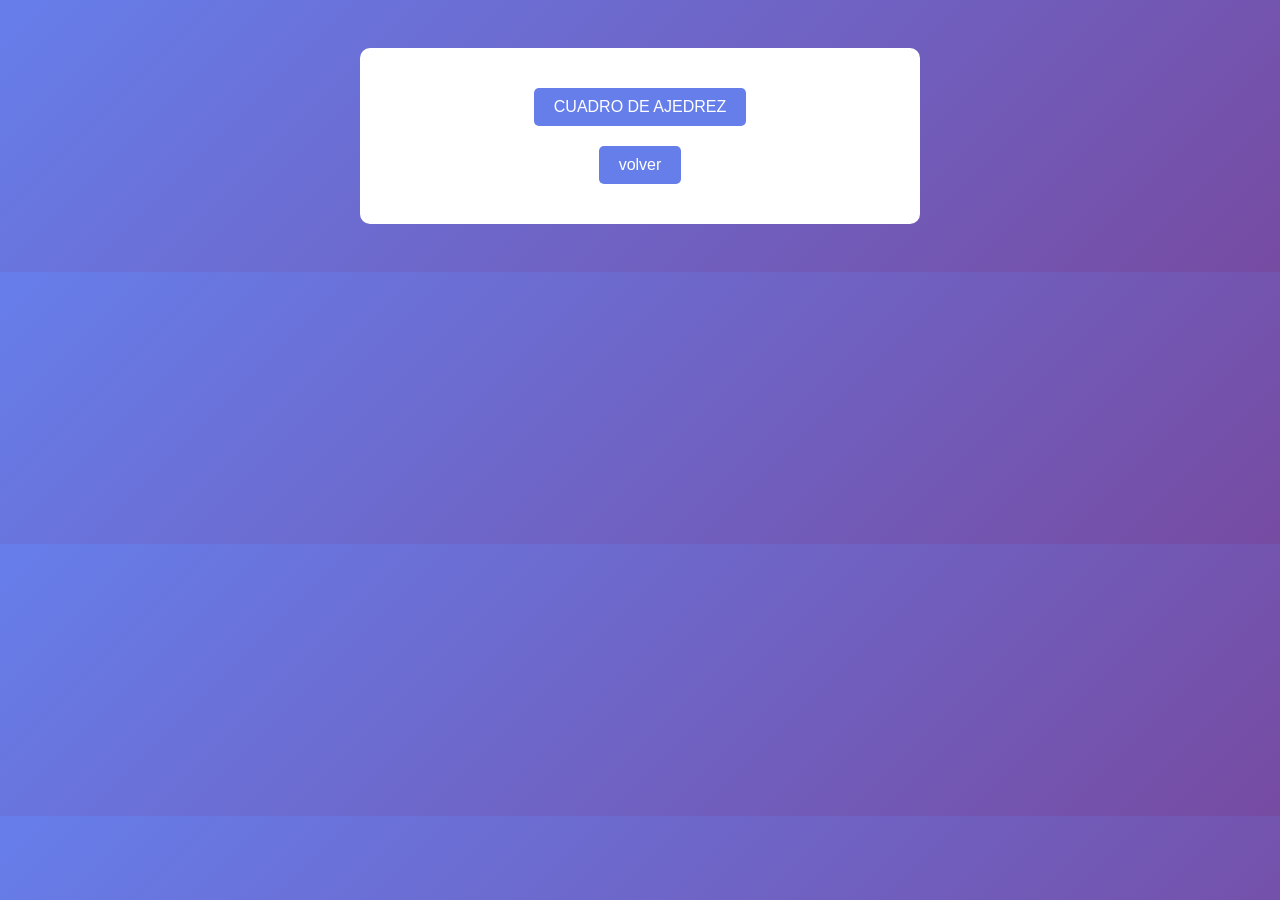
<file: ajedrez/index.html>
<!DOCTYPE html>
<html lang="en">
<head>
    <meta charset="UTF-8">
    <meta name="viewport" content="width-device-width, inicial-scale=1.0">
    <title>Semana 4</title>
    <style>
        body {
            background: linear-gradient(135deg, #667eea 0%, #764ba2 100%);
            font-family: Arial, sans-serif;
            padding: 40px;
        }

        .header {
            background: rgba(0,0,0,0.7);
            padding: 15px;
            border-radius: 10px;
            margin-bottom: 30px;
            text-align: center;
        }

        .header a {
            color: white;
            text-decoration: none;
            margin: 0 10px;
            padding: 8px 15px;
            background: rgba(255,255,255,0.2);
            border-radius: 5px;
            transition: all 0.3s;
        }

        .header a:hover {
            background: rgba(255,255,255,0.4);
        }

        .contenido {
            background: white;
            padding: 30px;
            border-radius: 10px;
            max-width: 500px;
            margin: 0 auto;
            text-align: center;
        }

        .contenido a {
            display: inline-block;
            margin: 10px;
            padding: 10px 20px;
            background: #667eea;
            color: white;
            text-decoration: none;
            border-radius: 5px;
        }

        .contenido a:hover {
            background: #764ba2;
        }
    </style>
</head>
<body>
    <div class="contenido">
        <a href="ajedrez.html">CUADRO DE AJEDREZ</a><br>
        <a href="../index.html">volver</a><br>
    </div>
</body>
</html>
</file>
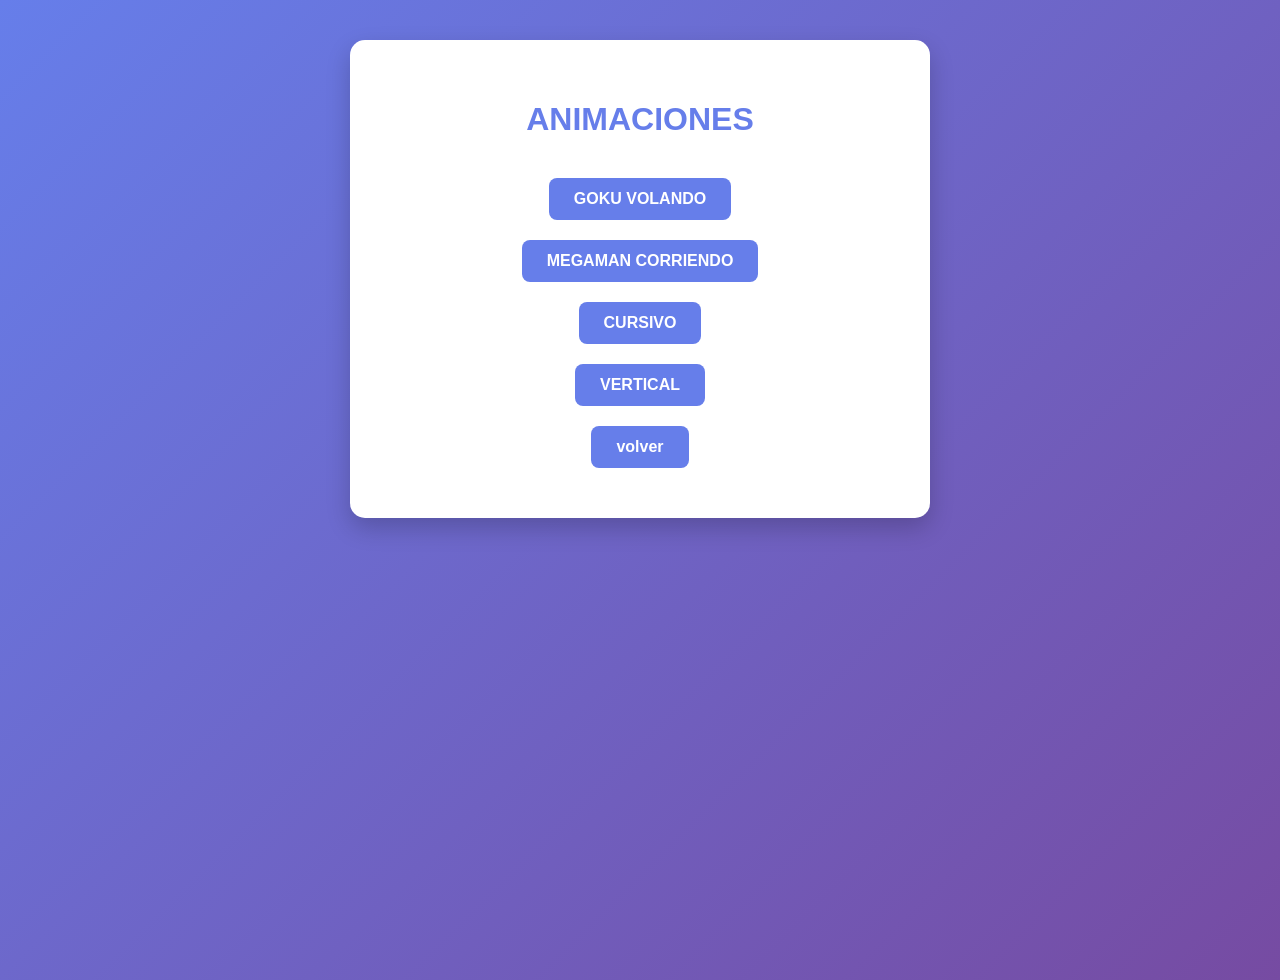
<file: animacion en movimiento/index.html>
<!DOCTYPE html>
<html lang="en">
<head>
    <meta charset="UTF-8">
    <meta name="viewport" content="width=device-width, initial-scale=1.0">
    <title>Semana 4</title>
    <style>
        body {
            background: linear-gradient(135deg, #667eea 0%, #764ba2 100%);
            font-family: Arial, sans-serif;
            padding: 40px;
            margin: 0;
            min-height: 100vh;
        }

        .contenido {
            background: white;
            padding: 40px;
            border-radius: 15px;
            max-width: 500px;
            margin: 0 auto;
            text-align: center;
            box-shadow: 0 10px 25px rgba(0,0,0,0.2);
        }

        h1 {
            color: #667eea;
            margin-bottom: 30px;
        }

        a {
            display: inline-block;
            margin: 10px;
            padding: 12px 25px;
            background: #667eea;
            color: white;
            text-decoration: none;
            border-radius: 8px;
            font-weight: bold;
            transition: all 0.3s;
        }

        a:hover {
            background: #764ba2;
            transform: translateY(-3px);
            box-shadow: 0 5px 15px rgba(0,0,0,0.2);
        }
    </style>
</head>
<body>
    <div class="contenido">
        <h1>ANIMACIONES</h1>
        <a href="goku.html">GOKU VOLANDO</a><br>
        <a href="megaman.html">MEGAMAN CORRIENDO</a><br>
        <a href="cursivo.html">CURSIVO</a><br>
        <a href="vertical.html">VERTICAL</a><br>
        <a href="../index.html">volver</a><br>
    </div>
</body>
</html>
</file>
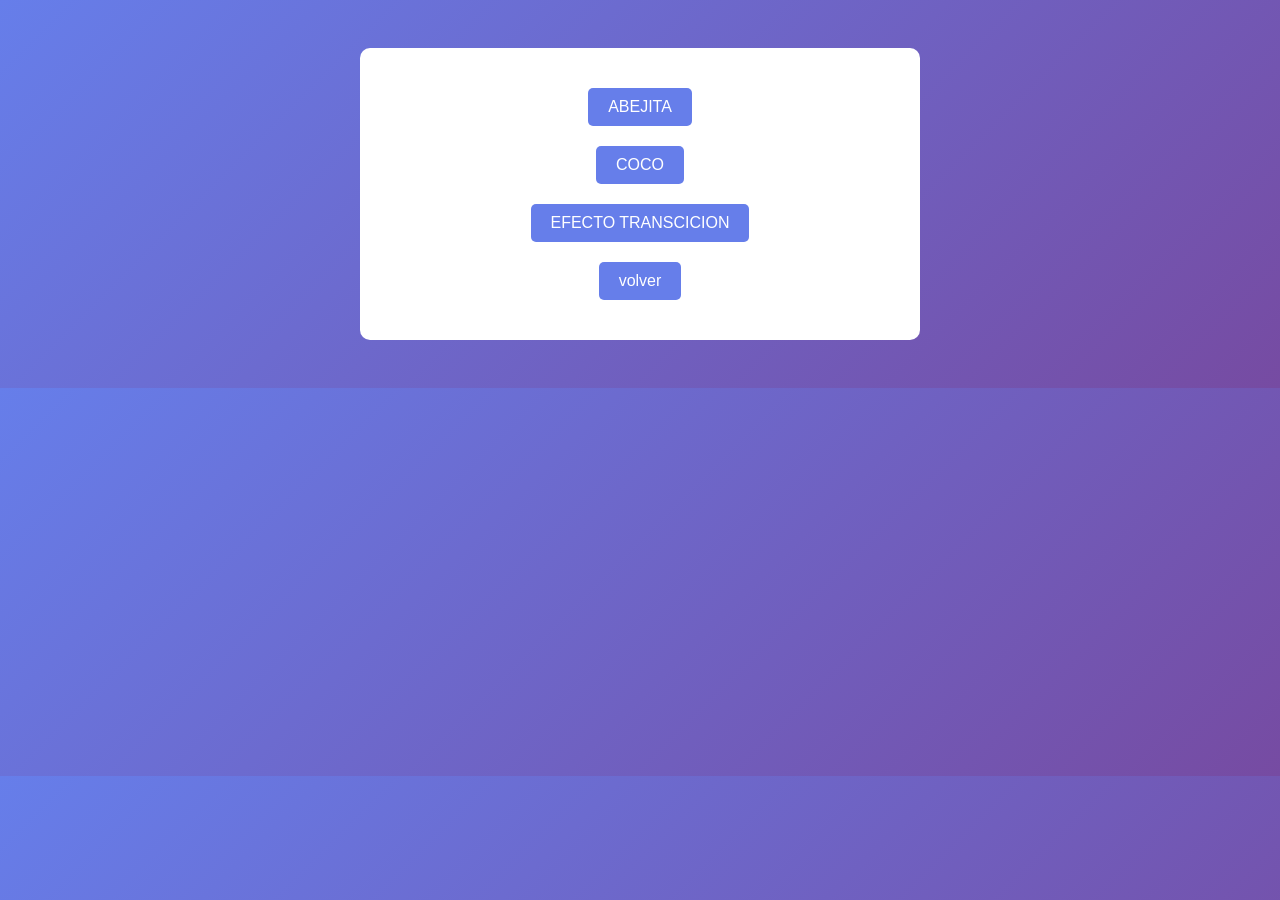
<file: animacion por pasos/index.html>
<!DOCTYPE html>
<html lang="en">
<head>
    <meta charset="UTF-8">
    <meta name="viewport" content="width-device-width, inicial-scale=1.0">
    <title>Semana 4</title>
    <style>
        body {
            background: linear-gradient(135deg, #667eea 0%, #764ba2 100%);
            font-family: Arial, sans-serif;
            padding: 40px;
        }

        .contenido {
            background: white;
            padding: 30px;
            border-radius: 10px;
            max-width: 500px;
            margin: 0 auto;
            text-align: center;
        }

        .contenido a {
            display: inline-block;
            margin: 10px;
            padding: 10px 20px;
            background: #667eea;
            color: white;
            text-decoration: none;
            border-radius: 5px;
        }

        .contenido a:hover {
            background: #764ba2;
        }
    </style>
</head>
<body>
    <div class="contenido">
        <a href="abejita.html">ABEJITA</a><br>
        <a href="coco.html">COCO</a><br>
        <a href="transciciones.html">EFECTO TRANSCICION</a> <br>
        <a href="../index.html">volver</a>
    </div>
</body>
</html>
</file>
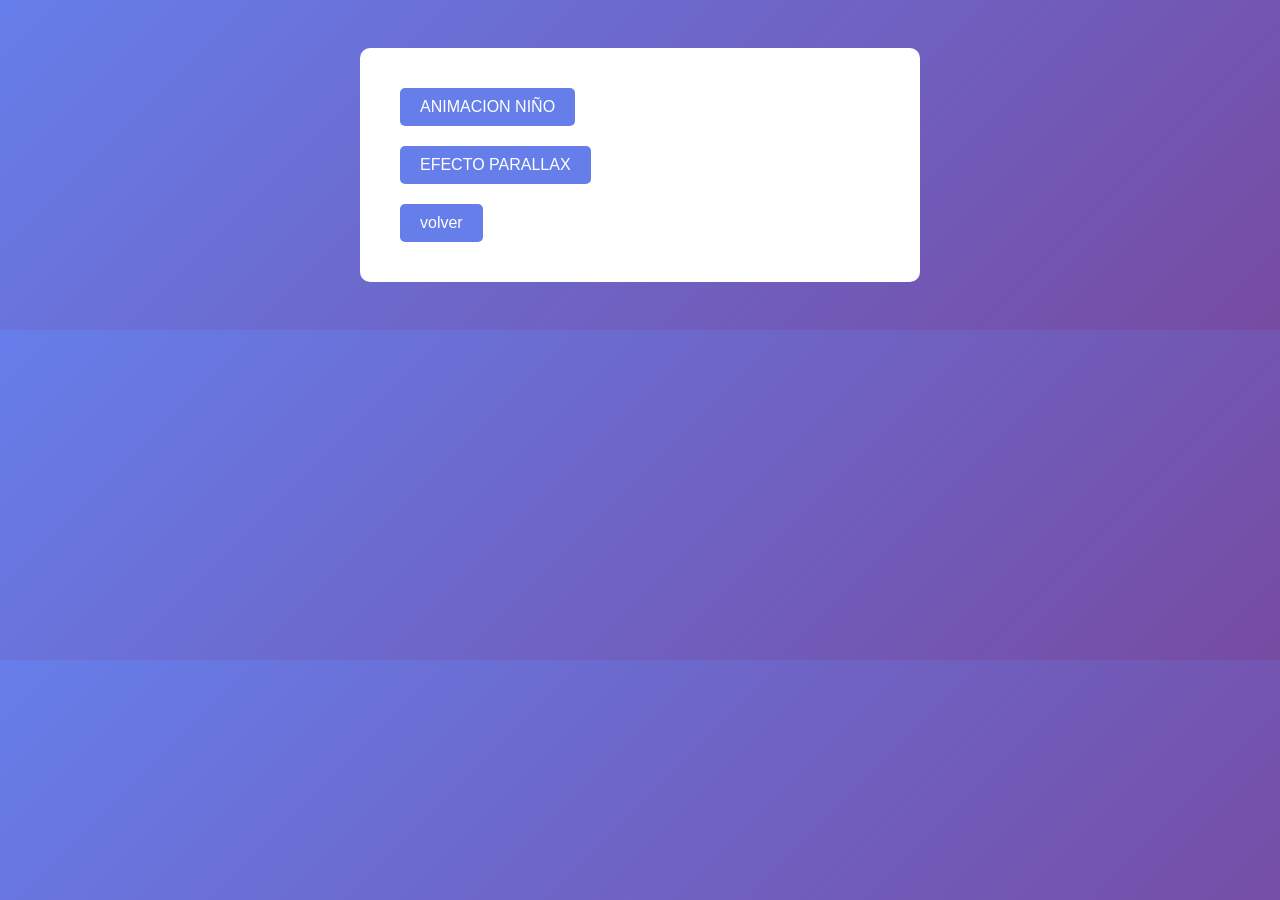
<file: clippath/index.html>
<!DOCTYPE html>
<html lang="en">
<head>
    <meta charset="UTF-8">
    <meta name="viewport" content="width-device-width, inicial-scale=1.0">
    <title>Semana 4</title>
    <style>
        body {
            background: linear-gradient(135deg, #667eea 0%, #764ba2 100%);
            font-family: Arial, sans-serif;
            padding: 40px;
        }

        .header {
            background: rgba(0,0,0,0.7);
            padding: 15px;
            border-radius: 10px;
            margin-bottom: 30px;
            text-align: center;
        }

        .header a {
            color: white;
            text-decoration: none;
            margin: 0 10px;
            padding: 8px 15px;
            background: rgba(255,255,255,0.2);
            border-radius: 5px;
            transition: all 0.3s;
        }

        .header a:hover {
            background: rgba(255,255,255,0.4);
        }

        .contenido {
            background: white;
            padding: 30px;
            border-radius: 10px;
            max-width: 500px;
            margin: 0 auto;
        }

        .contenido a {
            display: inline-block;
            margin: 10px;
            padding: 10px 20px;
            background: #667eea;
            color: white;
            text-decoration: none;
            border-radius: 5px;
        }

        .contenido a:hover {
            background: #764ba2;
        }
    </style>
</head>
<body>
    <div class="contenido">
        <a href="niño.html">ANIMACION NIÑO</a><br>
        <a href="animacionparallax.html">EFECTO PARALLAX</a><br>
        <a href="../index.html">volver</a><br>
    </div>
</body>
</html>
</file>
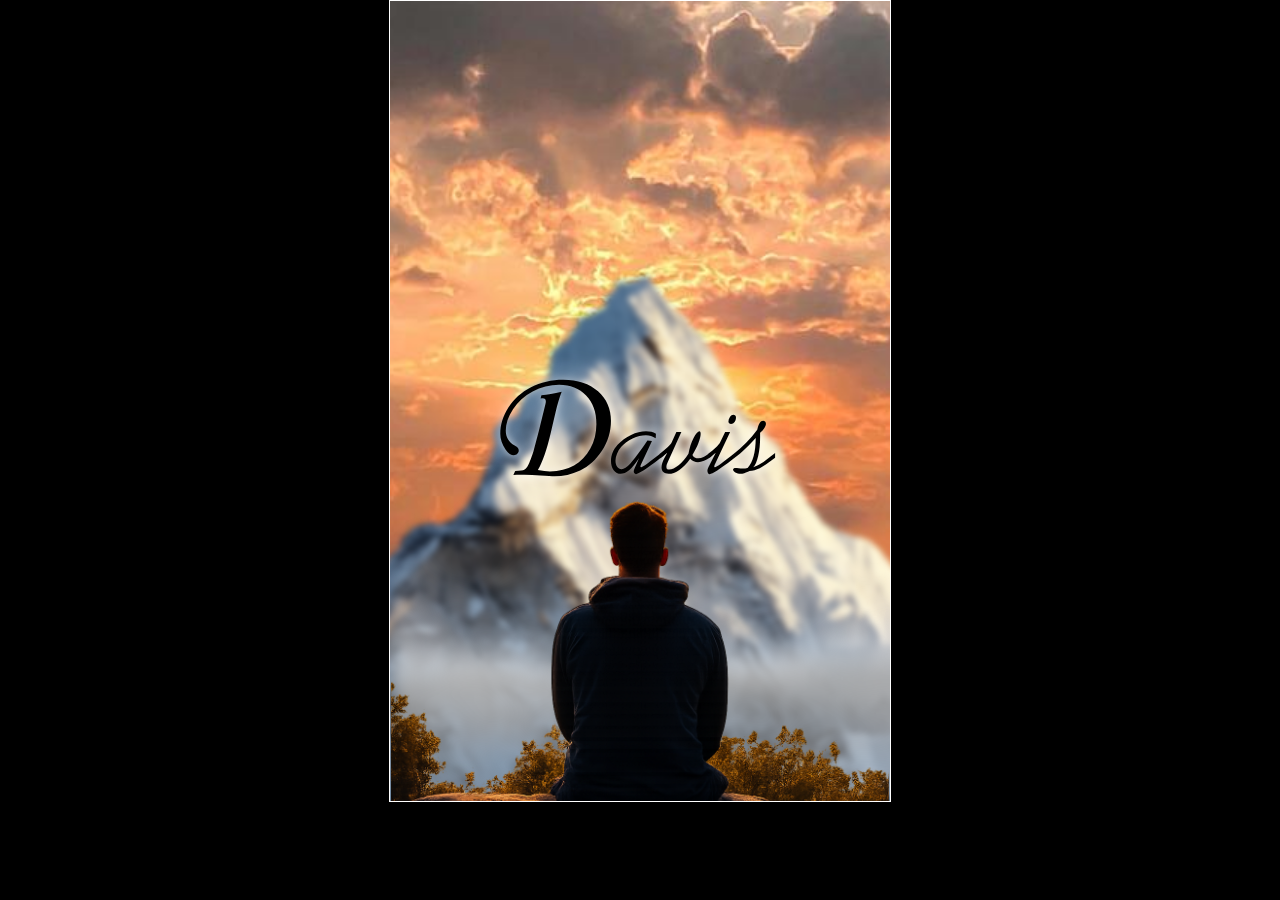
<file: parallax/index.html>
<!DOCTYPE html>
<html lang="es">
<head>
    <meta charset="UTF-8">
    <meta name="viewport" content="width=device-width, initial-scale=1.0">
    <title>PARALLAX 2 - PAISAJE</title>
    <link rel="stylesheet" href="css/estilos.css">
    <style>
        body{
            background-color: BLACK;
        }
    </style>
</head>
<body>
    <div class = "contenedor">
        <div class = "title">
            <svg xmlns="http://www.w3.org/2000/svg" xml:space="preserve" width="140mm" height="150mm" version="1.1" style="shape-rendering:geometricPrecision; text-rendering:geometricPrecision; image-rendering:optimizeQuality; fill-rule:evenodd; clip-rule:evenodd"
viewBox="0 0 21590 27940"
 xmlns:xlink="http://www.w3.org/1999/xlink"
 xmlns:xodm="http://www.corel.com/coreldraw/odm/2003">
 <defs>
  <style type="text/css">
   
    .fil0 {fill:black;fill-rule:nonzero}

  </style>
 </defs>
 <g id="Capa_x0020_1">
  <metadata id="CorelCorpID_0Corel-Layer"/>
  <path class="fil0" d="M5178.52 7767.26l38.61 -167.75c282.24,-22.63 616.41,-78.54 1001.16,-167.74 -111.83,288.9 -210.35,617.74 -295.55,985.18l-256.95 1090.37c-183.73,786.82 -391.41,1381.93 -621.74,1782.66 223.67,42.6 420.71,63.9 592.45,63.9 455.32,0 850.72,-95.85 1188.88,-286.23 336.83,-191.72 605.76,-471.3 804.13,-837.41 198.37,-367.45 298.22,-772.18 298.22,-1214.18 0,-580.47 -169.08,-1046.43 -507.24,-1399.24 -338.16,-352.8 -780.16,-528.54 -1327.34,-528.54 -460.65,0 -894.66,109.17 -1303.38,328.84 -408.72,218.34 -732.24,508.57 -970.55,869.36 -238.3,360.8 -356.79,712.27 -356.79,1054.42 0,332.84 146.44,577.8 439.34,734.9 83.87,46.6 137.12,86.54 162.42,119.82 25.3,33.28 37.28,74.56 37.28,123.81 0,61.25 -23.97,115.83 -73.23,163.76 -47.92,47.93 -103.84,71.89 -166.41,71.89 -138.46,0 -272.93,-90.53 -404.73,-272.92 -177.07,-255.62 -266.27,-516.56 -266.27,-784.16 0,-447.33 133.14,-880.01 399.4,-1298.05 267.6,-416.71 639.05,-749.55 1114.33,-997.17 476.62,-246.3 1006.49,-370.12 1588.29,-370.12 718.92,0 1290.06,191.72 1716.09,576.47 424.7,383.43 637.71,865.37 637.71,1447.17 0,537.86 -147.78,1033.11 -444.67,1485.77 -295.55,451.32 -653.68,773.5 -1074.38,963.89 -419.38,191.71 -838.75,287.56 -1256.79,287.56 -135.79,0 -370.11,-13.31 -702.94,-39.94 -279.58,-21.3 -547.18,-31.95 -798.8,-31.95 -117.16,0 -295.56,2.66 -533.87,7.99l90.53 -191.71c238.31,-13.32 387.42,-33.29 446,-62.58 58.58,-27.95 109.17,-75.88 150.44,-143.78 75.89,-119.82 178.4,-379.43 308.87,-780.16l268.93 -1022.47 311.53 -1275.42c15.98,-62.57 23.97,-117.16 23.97,-161.09 0,-41.27 -13.32,-74.56 -38.61,-99.85 -26.63,-23.97 -62.57,-37.28 -109.17,-37.28 -18.64,0 -54.59,3.99 -109.17,11.98z"/>
  <path class="fil0" d="M10126.72 11009.55c-6.68,18.13 -13.36,36.26 -19.08,52.49 -5.73,17.17 -8.59,28.62 -8.59,36.26 0,13.36 3.82,25.76 11.45,36.26 7.64,11.45 15.27,17.18 24.81,17.18 29.58,0 132.65,-62.99 309.18,-188.95 176.54,-125.96 403.66,-299.64 681.35,-521.03l0 229.03 -69.66 53.44c-655.58,509.57 -1047.78,765.32 -1178.52,765.32 -27.67,0 -52.48,-13.36 -75.39,-38.17 -21.94,-25.77 -33.4,-57.26 -33.4,-94.48 0,-18.13 6.68,-48.66 19.09,-89.7 13.36,-41.03 31.49,-89.7 56.3,-146l183.22 -417.01c-187.04,278.64 -349.26,476.17 -487.63,592.59 -139.32,117.38 -276.74,175.59 -412.24,175.59 -142.19,0 -257.65,-60.12 -346.4,-179.4 -89.7,-119.29 -134.55,-274.83 -134.55,-466.64 0,-142.18 26.72,-276.74 81.11,-404.61 54.39,-127.87 135.51,-252.88 246.2,-375.98 186.08,-203.26 406.52,-365.48 662.26,-486.67 254.79,-121.19 501.95,-182.27 739.56,-182.27 99.24,0 187.03,9.55 263.37,29.59 76.35,20.04 150.78,52.48 223.3,97.33l-11.45 217.57c-78.25,-51.53 -155.54,-89.7 -232.84,-113.55 -77.29,-23.86 -160.32,-36.27 -247.15,-36.27 -208.99,0 -427.51,54.4 -657.49,162.23 -229.03,107.83 -415.11,245.24 -558.25,411.29 -91.61,105.92 -162.22,217.57 -210.89,333.99 -49.62,116.42 -74.43,229.98 -74.43,342.58 0,129.78 27.67,232.84 82.06,308.23 55.35,75.38 128.83,113.56 219.48,113.56 113.56,0 257.66,-94.48 432.29,-282.47 173.67,-188.94 454.23,-565.88 839.75,-1131.76l224.25 21.95 -541.07 1158.48zm1295.89 -573.51c-70.61,64.89 -138.36,123.1 -201.35,171.77 -63.93,49.62 -124.05,91.6 -182.26,125l0 -229.97c151.73,-111.65 282.46,-222.35 395.07,-332.09 111.65,-109.74 178.44,-189.9 201.35,-240.47l234.75 -513.4 246.2 0 -657.49 1446.67c-27.68,60.12 -48.67,111.65 -62.03,156.5 -12.41,44.85 -19.09,83.02 -19.09,114.51 0,48.67 10.5,83.02 30.54,102.11 20.99,20.04 56.3,29.58 106.88,29.58 137.41,0 292,-69.66 463.77,-209.94 171.77,-139.32 333.99,-329.22 486.68,-569.7 52.48,-301.54 135.5,-562.06 251.92,-780.59 115.47,-218.52 212.8,-328.26 292.96,-328.26 17.18,0 30.54,10.49 41.04,32.44 9.54,21 15.26,52.49 15.26,93.52 0,115.47 -36.26,267.19 -108.78,456.14 -73.48,188.94 -171.77,384.57 -296.78,584.96 21.95,52.49 59.17,93.52 111.65,122.15 52.48,29.58 113.56,43.9 185.13,43.9 80.16,0 163.18,-21.95 250.01,-64.89 86.84,-42.95 195.63,-118.33 328.27,-227.12l0 227.12c-93.52,80.15 -193.71,143.14 -301.55,189.89 -108.78,46.76 -208.03,69.67 -299.64,69.67 -74.43,0 -144.09,-15.27 -209.93,-44.85 -64.89,-29.59 -123.1,-71.57 -172.73,-127.88 -171.76,237.62 -350.21,419.88 -534.38,547.75 -184.18,127.87 -361.67,191.81 -531.53,191.81 -113.56,0 -200.4,-27.67 -259.56,-83.02 -60.12,-54.4 -89.7,-135.51 -89.7,-241.43 0,-60.12 12.41,-130.74 38.17,-212.8 24.81,-82.07 60.12,-163.18 104.97,-241.43l142.18 -257.65zm2348.45 570.65c-9.54,20.04 -17.18,39.12 -23.86,55.35 -6.68,17.17 -10.49,28.62 -10.49,36.26 0,15.27 3.81,27.67 11.45,38.17 7.63,10.49 14.31,15.27 21.95,15.27 32.44,0 135.5,-62.99 311.09,-188.95 175.58,-125.96 402.7,-299.64 680.39,-521.03l0 229.03 -131.69 101.15c-615.5,478.09 -987.67,717.61 -1116.49,717.61 -33.4,0 -61.07,-15.27 -82.07,-46.76 -21.95,-30.54 -32.44,-70.62 -32.44,-119.29 0,-26.72 4.77,-56.3 15.26,-91.61 10.5,-34.35 25.77,-71.57 45.81,-110.69l350.21 -685.16c-70.61,64.89 -138.36,123.1 -201.35,171.77 -63.93,49.62 -124.05,90.65 -182.26,125l0 -229.97c147.91,-107.84 276.74,-216.62 388.39,-327.32 112.6,-111.65 181.31,-192.76 207.07,-245.24l250.97 -513.4 246.2 0 -748.14 1589.81zm795.86 -1984.87c-41.04,0 -73.48,-12.41 -96.38,-36.27 -23.86,-23.85 -35.31,-56.3 -35.31,-95.42 0,-78.25 24.81,-151.73 74.43,-221.39 49.62,-69.66 104.97,-104.97 166.04,-104.97 39.13,0 70.62,12.4 95.43,38.17 23.86,24.81 36.26,57.26 36.26,98.29 0,87.79 -22.9,163.18 -68.71,226.16 -45.8,63.94 -103.06,95.43 -171.76,95.43zm2169.04 1425.67l0 234.75c-334,259.56 -585.92,431.33 -757.69,514.35 -171.77,83.02 -338.76,128.82 -500.99,138.36 -107.83,50.58 -195.62,85.89 -262.42,106.88 -67.75,20.04 -126.92,30.54 -179.4,30.54 -98.29,0 -185.13,-21.95 -259.56,-65.85 -75.39,-43.89 -112.61,-93.51 -112.61,-149.81 0,-21.95 11.45,-39.13 32.45,-48.67 20.99,-10.5 56.3,-15.27 104.97,-15.27 23.85,0 72.52,2.86 145.05,10.5 73.47,7.63 133.59,11.45 182.26,11.45 33.4,0 100.2,-5.73 198.49,-17.18 22.9,-1.91 40.08,-3.82 53.44,-4.77 134.55,-157.45 233.79,-355.94 298.68,-596.42 65.85,-240.47 99.24,-537.25 101.15,-891.28 -234.75,258.61 -445.64,475.22 -632.67,648.9 -186.09,174.63 -343.54,300.59 -472.37,378.84l0 -229.02c222.35,-169.86 432.29,-355.94 631.73,-557.29 200.39,-202.3 382.66,-415.11 548.7,-638.4 33.4,-158.41 73.48,-272.92 119.28,-344.49 46.76,-71.57 103.06,-107.84 169.86,-107.84 37.22,0 69.66,15.27 97.34,44.85 27.67,29.59 41.99,64.9 41.99,105.93 0,57.25 -24.82,125.96 -75.39,204.21 -49.62,78.25 -120.24,159.36 -210.89,245.25l0 212.8c0,344.49 -31.49,652.72 -95.43,923.73 -62.98,271.01 -144.09,456.14 -242.38,555.38 107.83,-28.63 234.75,-87.79 378.84,-178.45 144.09,-90.65 376.93,-264.33 697.57,-521.98z"/>
 </g>
</svg>

            
        </div>
        <img class = "cielo" src="img/img.jpg" alt="">
        <img class="montaña" src="img/img2.png" alt="">
        <img class="persona" src="img/img3.png" alt="">
        <img class="neblina" src="img/img4.webp" alt="">
        
    </div>
</body>
</html>
</file>
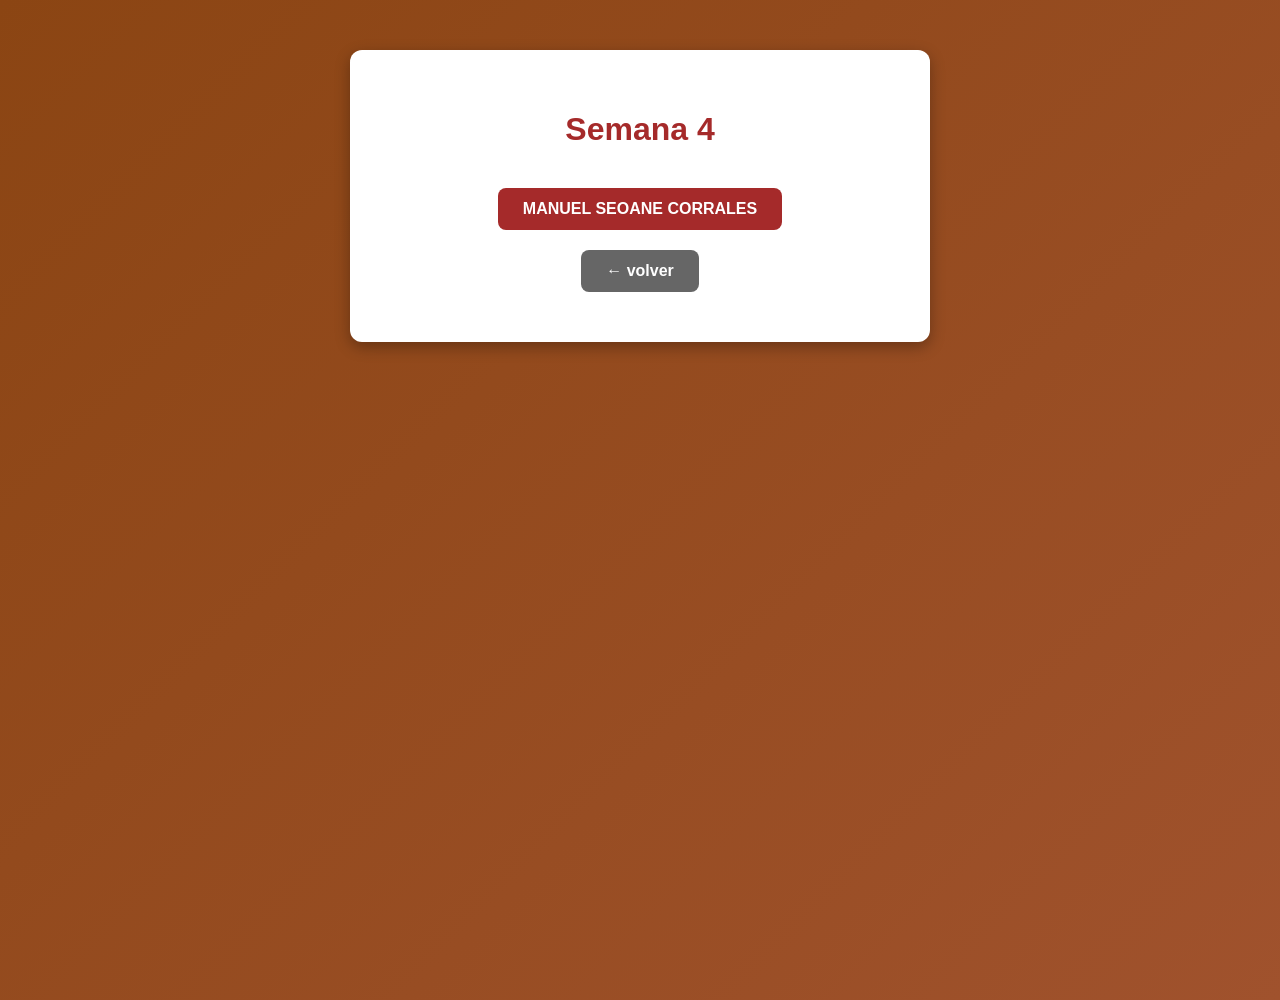
<file: presentacion/index.html>
<!DOCTYPE html>
<html lang="en">
<head>
    <meta charset="UTF-8">
    <meta name="viewport" content="width=device-width, initial-scale=1.0">
    <title>Semana 4</title>
    <style>
        body {
            background: linear-gradient(135deg, #8B4513, #A0522D);
            font-family: Arial, sans-serif;
            margin: 0;
            padding: 50px 20px;
            min-height: 100vh;
        }

        .container {
            max-width: 500px;
            margin: 0 auto;
            background: white;
            border-radius: 12px;
            padding: 40px;
            box-shadow: 0 5px 15px rgba(0,0,0,0.3);
            text-align: center;
        }

        h1 {
            color: brown;
            margin-bottom: 30px;
            font-size: 2rem;
        }

        a {
            display: inline-block;
            text-decoration: none;
            padding: 12px 25px;
            margin: 10px;
            background: brown;
            color: white;
            border-radius: 8px;
            font-weight: bold;
            transition: all 0.3s;
        }

        a:hover {
            background: #8B4513;
            transform: scale(1.05);
        }

        .volver {
            background: #666;
        }

        .volver:hover {
            background: #444;
        }
    </style>
</head>
<body>
    <div class="container">
        <h1>Semana 4</h1>
        <a href="seoane.html">MANUEL SEOANE CORRALES</a><br>
        <a href="../index.html" class="volver">← volver</a>
    </div>
</body>
</html>
</file>
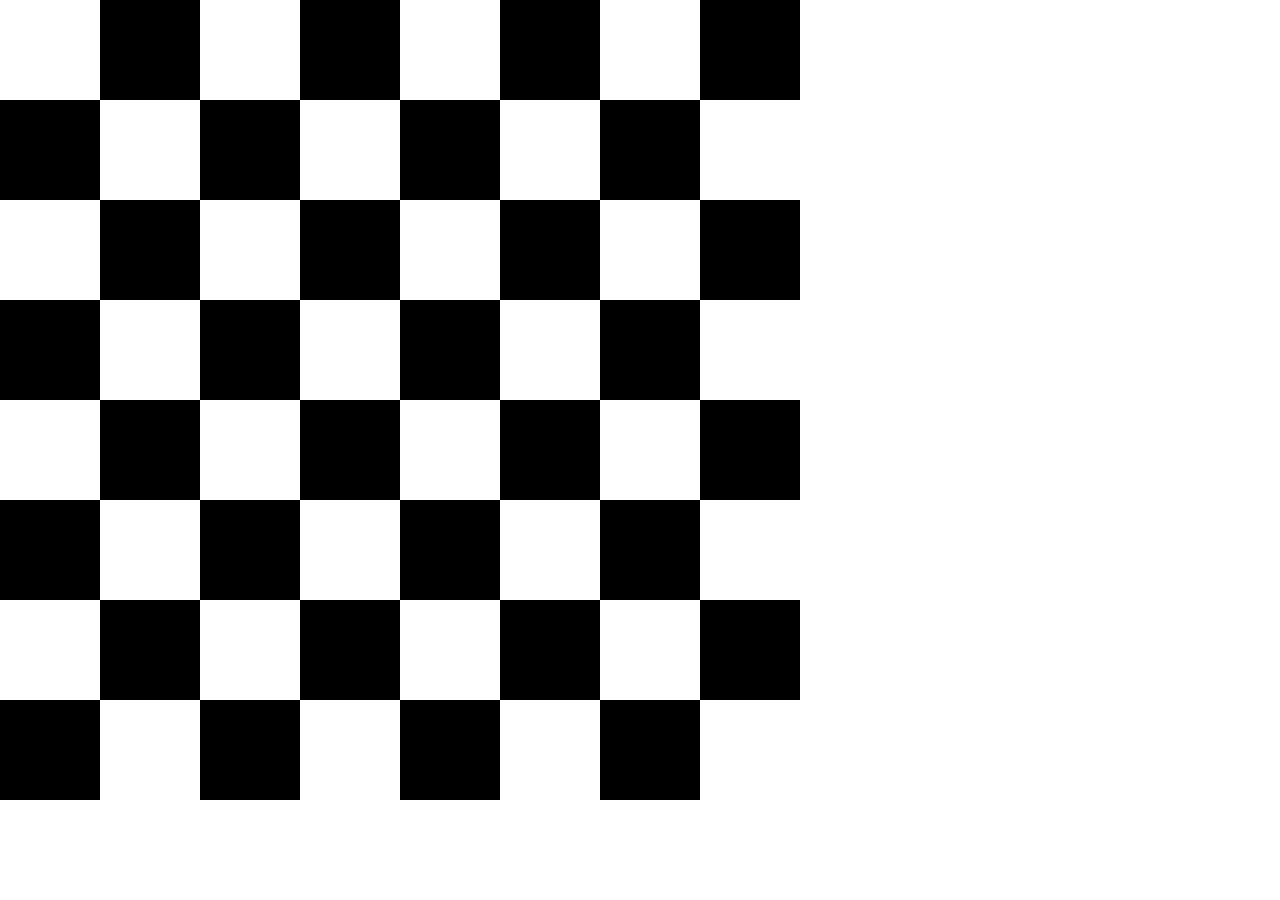
<file: ajedrez/ajedrez.html>
<html> 
    <head>
        <title>CSS 1 - INTRODUCCION</title>
        <style type="text/css">
            *{
                margin:0px;
                padding:0px;
                float: left;
            }

            #cuadrito1, #cuadrito2{
                height: 100px;
                width: 100px;
                display: inline-block;/*sirve para alinear de forma horizontal*/

            }
            #cuadrito1{
                background-color:white;
                
            }
            #cuadrito2{
                background-color: black;
                
            }
            #contenedor1{
                height: 100px;
                width: 1000;
                /*background-color: red;*/
            }
        </style>
    </head>
    <body>
    <div id="contenedor1">
        <div id="cuadrito1"></div>
        <div id="cuadrito2"></div>
        <div id="cuadrito1"></div>
        <div id="cuadrito2"></div>
        <div id="cuadrito1"></div>
        <div id="cuadrito2"></div>
        <div id="cuadrito1"></div>
        <div id="cuadrito2"></div>
    </div>
    <div id="contenedor1">
        <div id="cuadrito2"></div>
        <div id="cuadrito1"></div>
        <div id="cuadrito2"></div>
        <div id="cuadrito1"></div>
        <div id="cuadrito2"></div>
        <div id="cuadrito1"></div>
        <div id="cuadrito2"></div>
        <div id="cuadrito1"></div>
    </div>
    <div id="contenedor1">
        <div id="cuadrito1"></div>
        <div id="cuadrito2"></div>
        <div id="cuadrito1"></div>
        <div id="cuadrito2"></div>
        <div id="cuadrito1"></div>
        <div id="cuadrito2"></div>
        <div id="cuadrito1"></div>
        <div id="cuadrito2"></div>
    </div>
    <div id="contenedor1">
        <div id="cuadrito2"></div>
        <div id="cuadrito1"></div>
        <div id="cuadrito2"></div>
        <div id="cuadrito1"></div>
        <div id="cuadrito2"></div>
        <div id="cuadrito1"></div>
        <div id="cuadrito2"></div>
        <div id="cuadrito1"></div>
    </div>
    <div id="contenedor1">
        <div id="cuadrito1"></div>
        <div id="cuadrito2"></div>
        <div id="cuadrito1"></div>
        <div id="cuadrito2"></div>
        <div id="cuadrito1"></div>
        <div id="cuadrito2"></div>
        <div id="cuadrito1"></div>
        <div id="cuadrito2"></div>
    </div>
    <div id="contenedor1">
        <div id="cuadrito2"></div>
        <div id="cuadrito1"></div>
        <div id="cuadrito2"></div>
        <div id="cuadrito1"></div>
        <div id="cuadrito2"></div>
        <div id="cuadrito1"></div>
        <div id="cuadrito2"></div>
        <div id="cuadrito1"></div>
    </div>
    <div id="contenedor1">
        <div id="cuadrito1"></div>
        <div id="cuadrito2"></div>
        <div id="cuadrito1"></div>
        <div id="cuadrito2"></div>
        <div id="cuadrito1"></div>
        <div id="cuadrito2"></div>
        <div id="cuadrito1"></div>
        <div id="cuadrito2"></div>
    </div>
    <div id="contenedor1">
        <div id="cuadrito2"></div>
        <div id="cuadrito1"></div>
        <div id="cuadrito2"></div>
        <div id="cuadrito1"></div>
        <div id="cuadrito2"></div>
        <div id="cuadrito1"></div>
        <div id="cuadrito2"></div>
        <div id="cuadrito1"></div>
    </div>
    </body>
</html>
</file>
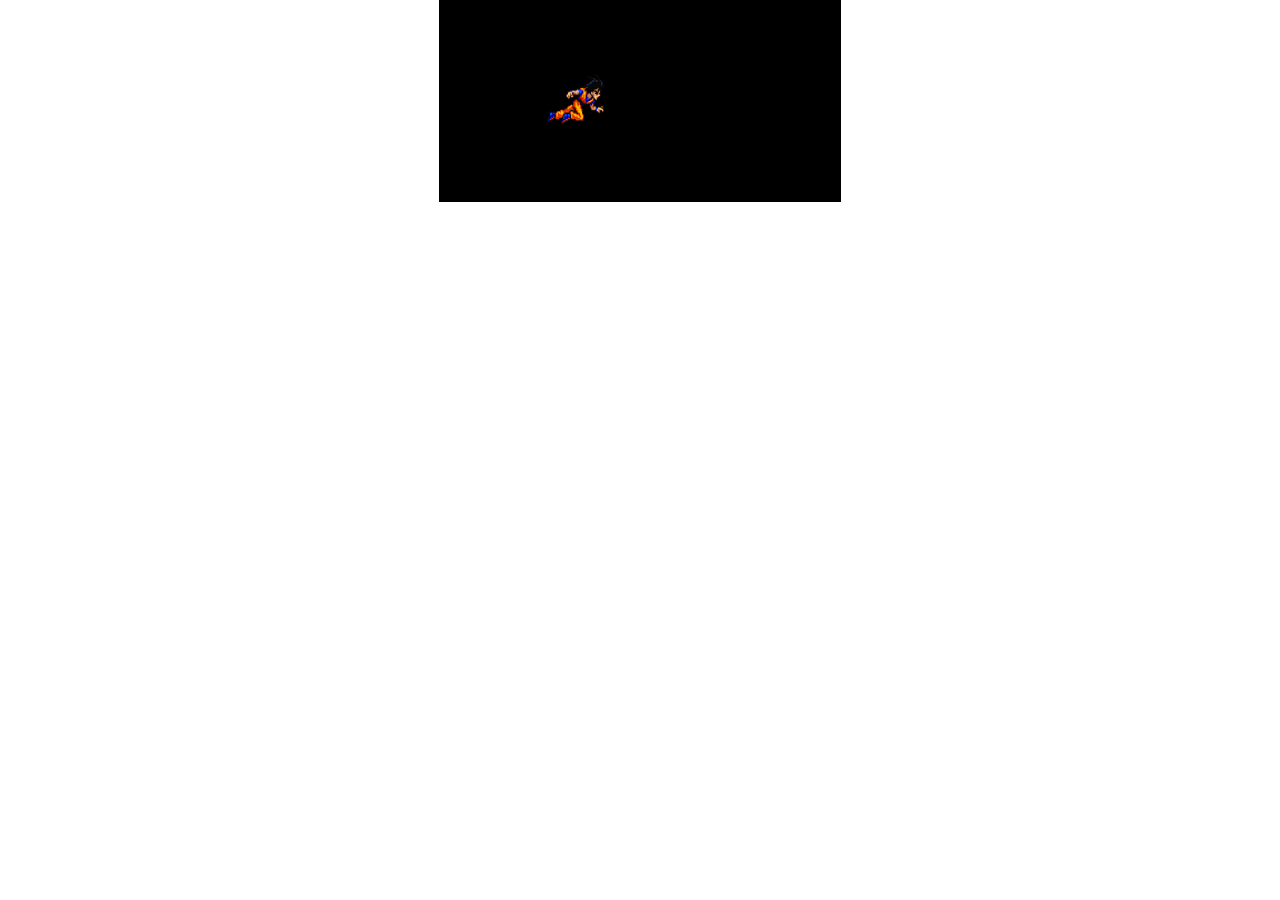
<file: animacion en movimiento/goku.html>
<html>
    <head>
        <title>ANIMACIONES 3 CSS</title>
        <style>
            *{
                padding: 0px;
                margin: 0px;
            }
            .contenedor{
                width: 400px;
                height: 200px;
                border: 1px solid black;
                background-color: black;
                position: relative;/* para cerrar el div */
                margin: 0 auto;/* para cerrar el div tambien */

                overflow: hidden; /* muestra solo lo interior */
            }

            .cuadrito1{
                width: 3px;
                height: 3px;
                background-color: rgb(255, 255, 255);
                position: absolute; /* permite mover el div dentro del contenedor */
                
                left: 500px;
                top: 30px;

                animation: cuadrito 4s infinite linear;
            }

            @keyframes cuadrito{
                from
                {
left: 500px;
                }

                to
                {
left: -100px;
                }
            }
            .cuadrito2{
                width: 5px;
                height: 5px;
                background-color: rgb(255, 255, 255);
                position: absolute; /* permite mover el div dentro del contenedor */
                
                left: 500px;
                top: 50px;

                animation: cuadrito 1.5s infinite linear;
            }

            @keyframes cuadrito{
                from
                {
left: 500px;
                }

                to
                {
left: -100px;
                }
            }
            .cuadrito3{
                width: 3px;
                height: 3px;
                background-color: rgb(255, 255, 255);
                position: absolute; /* permite mover el div dentro del contenedor */
                
                left: 500px;
                top: 80px;

                animation: cuadrito 2s infinite linear;
            }

            @keyframes cuadrito{
                from
                {
left: 500px;
                }

                to
                {
left: -100px;
                }
            }
            .cuadrito4{
                width: 4px;
                height: 4px;
                background-color: rgb(255, 255, 255);
                position: absolute; /* permite mover el div dentro del contenedor */
                
                left: 500px;
                top: 100px;

                animation: cuadrito 8s infinite linear;
            }

            @keyframes cuadrito{
                from
                {
left: 500px;
                }

                to
                {
left: -100px;
                }
            }
            .cuadrito5{
                width: 3px;
                height: 3px;
                background-color: rgb(255, 255, 255);
                position: absolute; /* permite mover el div dentro del contenedor */
                
                left: 500px;
                top: 900px;

                animation: cuadrito 1.7s infinite linear;
            }

            @keyframes cuadrito{
                from
                {
left: 500px;
                }

                to
                {
left: -100px;
                }
            }
            .cuadrito6{
                width: 7px;
                height: 7px;
                background-color: rgb(255, 255, 255);
                position: absolute; /* permite mover el div dentro del contenedor */
                
                left: 500px;
                top: 120px;

                animation: cuadrito 2.5s infinite linear;
            }

            @keyframes cuadrito{
                from
                {
left: 500px;
                }

                to
                {
left: -100px;
                }
            }
            .cuadrito7{
                width: 3px;
                height: 3px;
                background-color: rgb(255, 255, 255);
                position: absolute; /* permite mover el div dentro del contenedor */
                
                left: 500px;
                top: 140px;

                animation: cuadrito 5.3s infinite linear;
            }

            @keyframes cuadrito{
                from
                {
left: 500px;
                }

                to
                {
left: -100px;
                }
            }
            .cuadrito8{
                width: 3px;
                height: 3px;
                background-color: rgb(255, 255, 255);
                position: absolute; /* permite mover el div dentro del contenedor */
                
                left: 500px;
                top: 175px;

                animation: cuadrito 3s infinite linear;
            }

            @keyframes cuadrito{
                from
                {
left: 500px;
                }

                to
                {
left: -100px;
                }
            }
            .cuadrito9{
                width: 3px;
                height: 3px;
                background-color: rgb(255, 255, 255);
                position: absolute; /* permite mover el div dentro del contenedor */
                
                left: 500px;
                top: 150px;

                animation: cuadrito 10s infinite linear;
            }

            @keyframes cuadrito{
                from
                {
left: 500px;
                }

                to
                {
left: -100px;
                }
            }
            .cuadrito10{
                width: 3px;
                height: 3px;
                background-color: rgb(255, 255, 255);
                position: absolute; /* permite mover el div dentro del contenedor */
                
                left: 500px;
                top: 140px;

                animation: cuadrito 7s infinite linear;
            }

            @keyframes cuadrito{
                from
                {
left: 500px;
                }

                to
                {
left: -100px;
                }
            }
            .cuadrito11{
                width: 2px;
                height: 2px;
                background-color: rgb(250, 250, 250);
                position: absolute; /* permite mover el div dentro del contenedor */
                
                left: 500px;
                top: 20px;

                animation: cuadrito 2s infinite linear;
            }

            @keyframes cuadrito{
                from
                {
left: 500px;
                }

                to
                {
left: -100px;
                }
            }
            .cuadrito12{
                width: 50px;
                height: 50px;
                background-color: rgba(255, 255, 255, 0);
                position: absolute; /* permite mover el div dentro del contenedor */
                
                left: 100px;
                top: 60px;
             }
            .cuadrito12 img{
                width: 90px;
                height: 80px;
                rotate: 5s;
                animation: goku 1s infinite alternate;
            }
            @keyframes goku {
                from{
                    rotate: 1deg;
                }
                to{
                    rotate: 5deg;
                }
                
            }


        </style>

    </head>
<body>
    <div class="contenedor">
        <div class="cuadrito1"></div>
        <div class="cuadrito2" ></div>
        <div class="cuadrito3" ></div>
        <div class="cuadrito4" ></div>
        <div class="cuadrito5" ></div>
        <div class="cuadrito6" ></div>
        <div class="cuadrito7" ></div>
        <div class="cuadrito8" ></div>
        <div class="cuadrito9" ></div>
        <div class="cuadrito10" ></div>
        <div class="cuadrito11" ></div>
        <div class="cuadrito12">
            <img src="./img/img.gif" alt="">
        </div>
    </div>
</body>
</html>
</file>
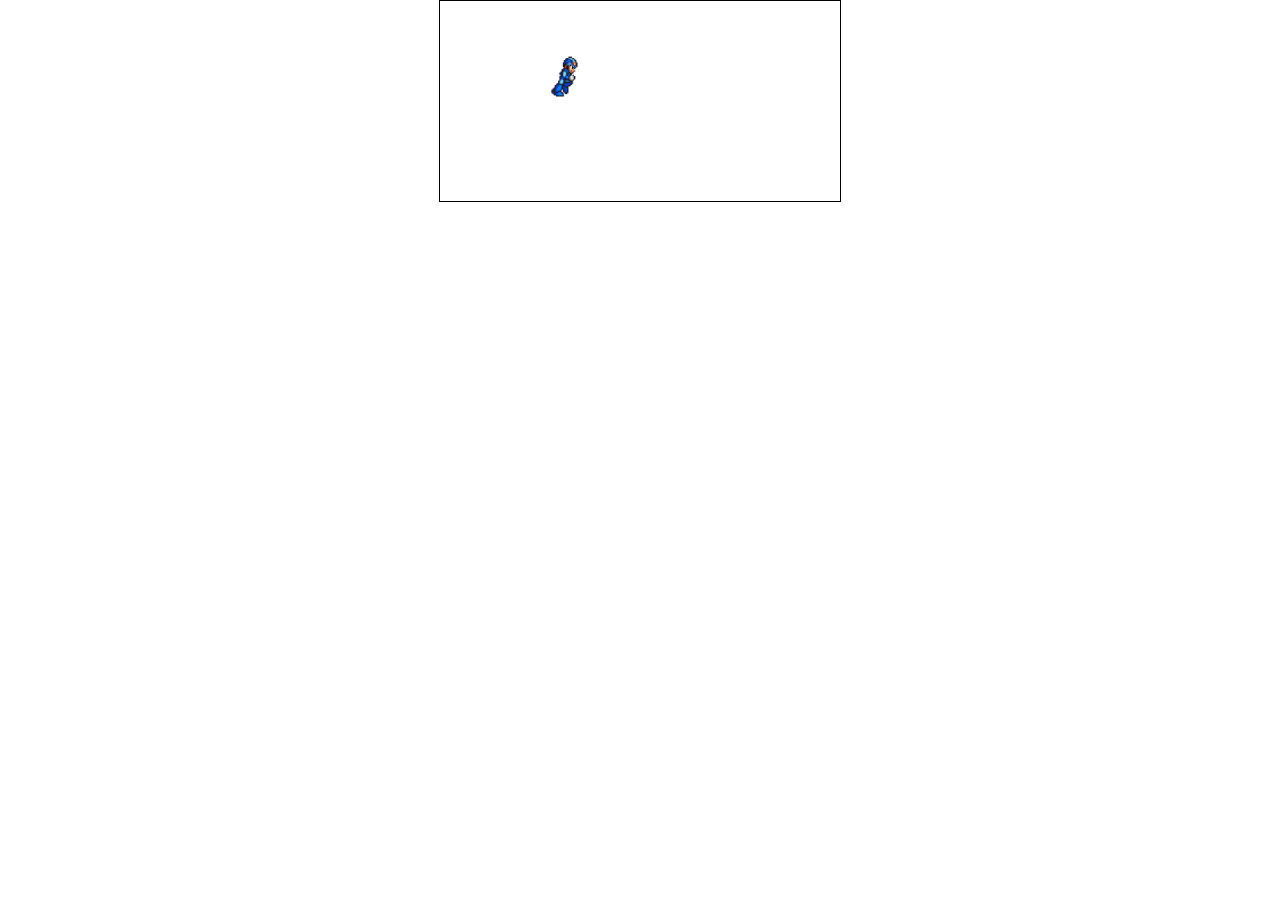
<file: animacion en movimiento/megaman.html>
<html>
    <head>
        <title>ANIMACIONES 3 CSS</title>
        <style>
            *{
                padding: 0px;
                margin: 0px;
            }
            .contenedor{
                width: 400px;
                height: 200px;
                border: 1px solid black;
                position: relative;/* para cerrar el div */
                margin: 0 auto;/* para cerrar el div tambien */

                overflow: hidden; /* muestra solo lo interior */
            }

            .cuadrito{
                width: 100px;
                height: 100px;
                background-color: rgba(255, 0, 0, 0);
                position: absolute; /* permite mover el div dentro del contenedor */
                
                left: 100px;
                top: 50px;
            }
            .cuadrito img{
                width: 50px;
                height: 50px;
            }
        </style>

    </head>
<body>
    <div class="contenedor">
        <div class="cuadrito">
            <img src="./img/megamanx.gif" alt="">
        </div>
    </div>
</body>
</html>
</file>
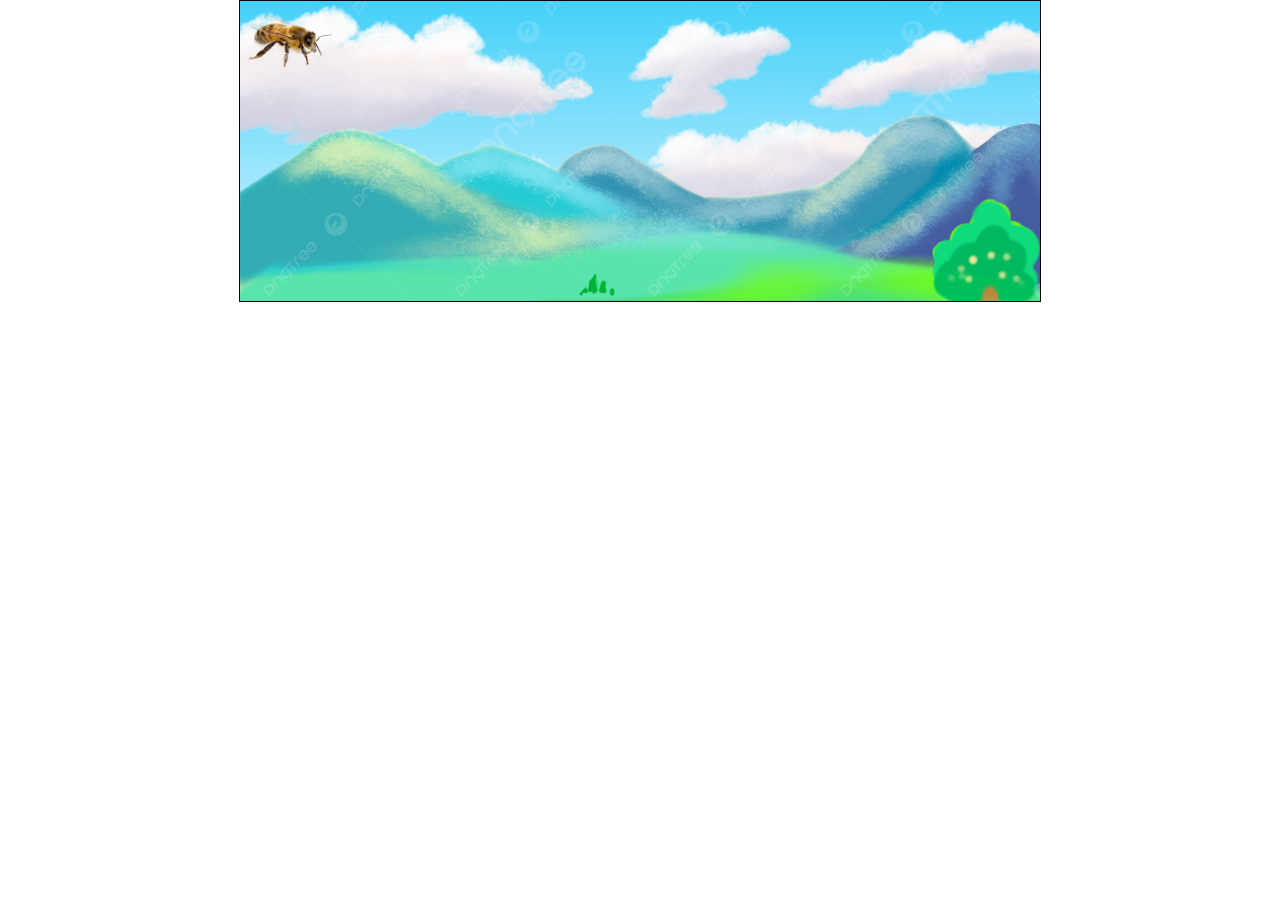
<file: animacion por pasos/abejita.html>
<html>
<head>
    <title>Document</title>
    <style>
        *{
            margin: 0px;
            padding: 0px;
        }
        .contenedor{
            width: 800px;
            height: 300px;
            border: 1px solid black;
            margin:0 auto;
            position: relative;
            overflow: hidden;
        }
        .cuadrito{
            width: 100px;
            height: 100px;
            background-color: rgba(255, 0, 0, 0);

            position: absolute;
            top: 0px;
            left: 0px;

            animation: cuadrito 3s infinite;
        }
        @keyframes cuadrito{
            0%{
                top: 0px;
                left:-100px;
                rotate:45deg;
            }
            50%{
                top: 200px;
                left: 350px;
                rotate:0deg;
            }
            100%{
                top: 0px;
                left: 800px;
                rotate:45deg;
            }
        }
        .abeja{
            position: absolute;
            width: 100%;
            z-index: 0;
        }
        .cuadrito2{
            width: 100px;
            height: 100px;
            background-color: rgba(233, 11, 11, 0);

            position: absolute;
            top: -100px;
            left: 800px;

            animation: cuadrito2 5s infinite 2s;
        }
        @keyframes cuadrito2{
            0%{
                top: -100px;
                left:800px;
                rotate:45deg;
            }
            50%{
                top: 100px;
                left: 350px;
                rotate:0deg;
            }
            100%{
                top: 0px;
                left: -100px;
                rotate:45deg;
            }
        }
        .abeja2{
            position: absolute;
            width: 100%;
            z-index: 0;
        }


        .pradera{
            position: absolute;
            top:-450px;
            left: 0px;
            width: 100%;
            z-index: -1;
        }
        .cielo{
            position: absolute;
            top: 0px;
            left: 0px;
            width: 100%;
            z-index: -2;
        }
    </style>
</head>
<body>
    <div class = "contenedor">
        <div class = "cuadrito">
            <img class="abeja" src="./imgs/Abeja.webp" alt="">
            
        </div>
        <div class = "cuadrito2">
            <img class="abeja2" src="imgs/abeja2.webp" alt="">
            
        </div>

        <img class = "pradera" src="./imgs/pradera.png" alt="">
        <img class = "cielo" src="./imgs/cielo.png" alt="">
    </div>
</body>
</html>
</file>
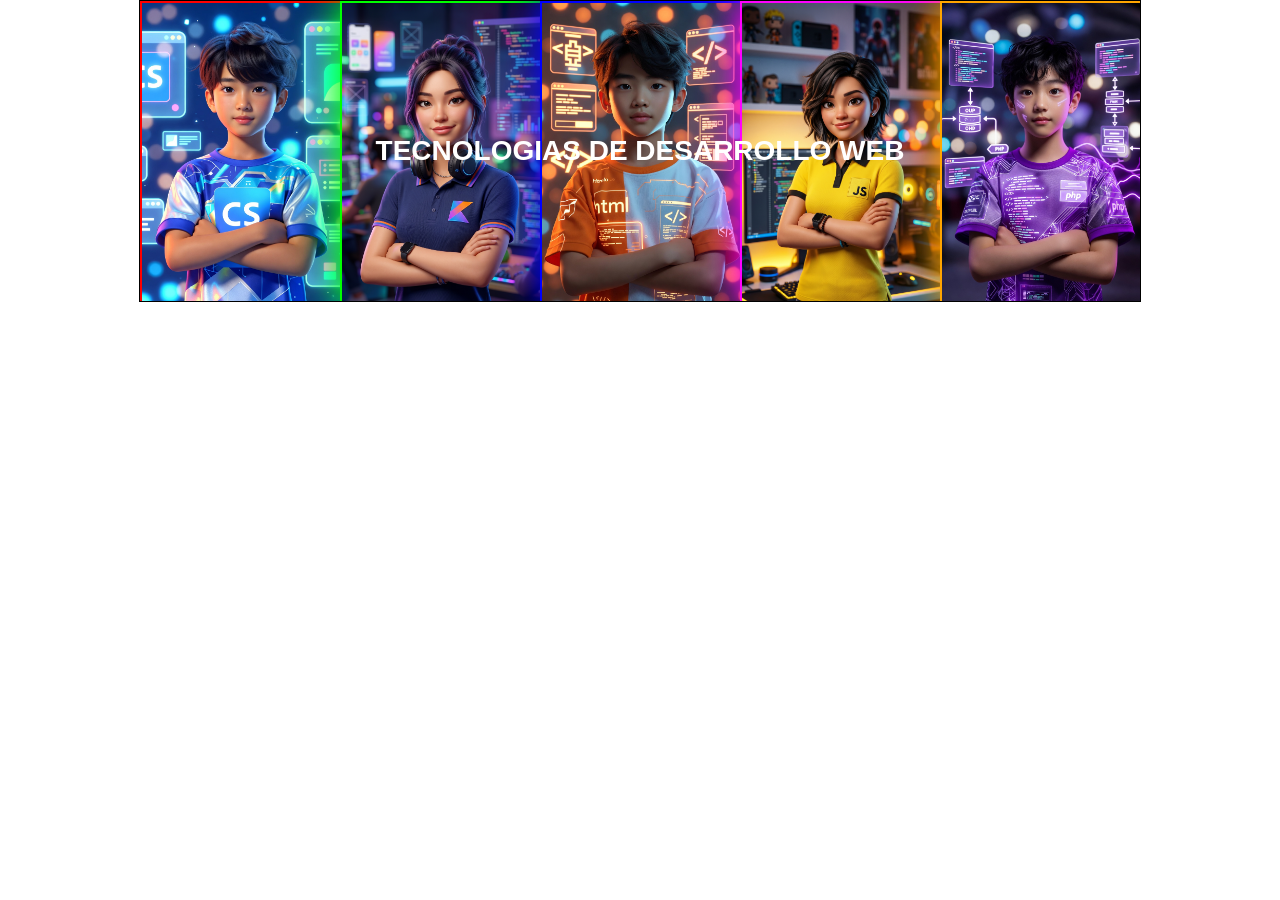
<file: animacion por pasos/transciciones.html>
<html>
<head>
    <title>Presentacion</title>
    <style>
        *{
            margin: 0px;
            padding: 0px;
        }
        .contenedor{
            width: 1000px;
            height: 300px;
            border: 1px solid black;
            margin:0 auto;
            position: relative;
            overflow: hidden;
            background: linear-gradient(45deg, #000000);
        }
        .marco1, .marco2, .marco3, .marco4, .marco5{
            box-shadow: 0px 0px 20px rgb(145, 255, 0);
        }
        .marco1{
            width: 200px;
            height: 300px;
            background-color: red;

            position: absolute;
            top: 0px;
            left: 0px;
            animation: marco1 3s 1 forwards;
            background-image: url(imgs/img1.jpg);
            background-size: cover;
            box-shadow: 0px 0px 30px rgb(255, 0, 0), 0px 0px 60px rgba(255, 0, 0, 0.5);
            border: 2px solid rgb(255, 0, 0);

        }
        @keyframes marco1{
            0%{
                top: 150px;
                left: 400px;
                opacity: 0;
                transform: scale(0.3) rotate(0deg);
            }
            25%{
                top: 0px;
                left: 700px;
                transform: scale(0.8) rotate(90deg);
                opacity: 0.5;
            }
            50%{
                top: 200px;
                left: 800px;
                transform: scale(1) rotate(180deg);
                opacity: 0.8;
            }
            75%{
                top: 0px;
                left: 200px;
                transform: scale(1.1) rotate(270deg);
                opacity: 0.95;
            }
            100%{
                top: 0px;
                left: 0px;
                transform: scale(1) rotate(360deg);
                opacity: 1;
            }
        }
        .marco2{
            width: 200px;
            height: 300px;
            background-color: rgb(0, 255, 21);

            position: absolute;
            top: 0px;
            left: 200px;
            background-image: url(imgs/img5.jpeg);
            background-size: cover;
            animation: marco2 3s 1 forwards;
            animation-delay: 1s;
            opacity: 0;
            box-shadow: 0px 0px 30px rgb(0, 255, 0), 0px 0px 60px rgba(0, 255, 0, 0.5);
            border: 2px solid rgb(0, 255, 0);
        }
        @keyframes marco2{
            0%{
                top: 100px;
                left: 300px;
                transform: rotate(-30deg);
                opacity: 0;
            }
            20%{
                top: 0px;
                left: 600px;
                transform: rotate(45deg);
                opacity: 0.4;
            }
            40%{
                top: 250px;
                left: 800px;
                transform: rotate(-20deg);
                opacity: 0.7;
            }
            60%{
                top: 50px;
                left: 500px;
                transform: rotate(60deg);
                opacity: 0.9;
            }
            80%{
                top: 200px;
                left: 300px;
                transform: rotate(-40deg);
                opacity: 1;
            }
            100%{
                top: 0px;
                left: 200px;
                transform: rotate(0deg);
                opacity: 1;
            }
        }
        .marco3{
            width: 200px;
            height: 300px;
            background-color: rgb(25, 0, 255);

            position: absolute;
            top: 0px;
            left: 400px;
            animation: marco3 3.5s 1 forwards;
            animation-delay: 2s;
            opacity: 0;
            background-image: url(imgs/img3.jpg);
            background-size: cover;
            box-shadow: 0px 0px 30px rgb(0, 0, 255), 0px 0px 60px rgba(0, 0, 255, 0.5);
            border: 2px solid rgb(0, 0, 255);
        }
        @keyframes marco3{
            0%{
                top: 200px;
                left: 200px;
                transform: scale(0.5) rotate(0deg);
                opacity: 0;
            }
            25%{
                top: 0px;
                left: 700px;
                transform: scale(0.7) rotate(120deg);
                opacity: 0.5;
            }
            50%{
                top: 250px;
                left: 800px;
                transform: scale(0.9) rotate(240deg);
                opacity: 0.8;
            }
            75%{
                top: 50px;
                left: 400px;
                transform: scale(1) rotate(360deg);
                opacity: 0.95;
            }
            100%{
                top: 0px;
                left: 400px;
                transform: scale(1) rotate(360deg);
                opacity: 1;
            }
        }
        .marco4{
            width: 200px;
            height: 300px;
            background-color: rgb(255, 0, 200);

            position: absolute;
            top: 0px;
            left: 600px;
            animation: marco4 3.2s 1 forwards;
            animation-delay: 3s;
            opacity: 0;
            background-image: url(imgs/img4.jpeg);
            background-size: cover;
            box-shadow: 0px 0px 30px rgb(255, 0, 255), 0px 0px 60px rgba(255, 0, 255, 0.5);
            border: 2px solid rgb(255, 0, 255);
        }
        @keyframes marco4{
            0%{
                top: 50px;
                left: 500px;
                transform: translateY(0);
                opacity: 0;
            }
            25%{
                top: 0px;
                left: 700px;
                transform: translateY(-30px);
                opacity: 0.4;
            }
            50%{
                top: 250px;
                left: 800px;
                transform: translateY(40px);
                opacity: 0.7;
            }
            75%{
                top: 100px;
                left: 400px;
                transform: translateY(-20px);
                opacity: 0.9;
            }
            100%{
                top: 0px;
                left: 600px;
                transform: translateY(0);
                opacity: 1;
            }
        }
        .marco5{
            width: 200px;
            height: 300px;
            background-color: rgb(255, 165, 0);

            position: absolute;
            top: 0px;
            left: 800px;
            animation: marco5 3.8s 1 forwards;
            animation-delay: 4s;
            opacity: 0;
            background-image: url(imgs/img2.jpg);
            background-size: cover;
            box-shadow: 0px 0px 30px rgb(255, 165, 0), 0px 0px 60px rgba(255, 165, 0, 0.5);
            border: 2px solid rgb(255, 165, 0);
        }
        @keyframes marco5{
            0%{
                top: 200px;
                left: 100px;
                transform: rotate(0deg);
                opacity: 0;
            }
            20%{
                top: 0px;
                left: 500px;
                transform: rotate(60deg);
                opacity: 0.4;
            }
            40%{
                top: 250px;
                left: 700px;
                transform: rotate(120deg);
                opacity: 0.7;
            }
            60%{
                top: 50px;
                left: 800px;
                transform: rotate(180deg);
                opacity: 0.9;
            }
            80%{
                top: 150px;
                left: 500px;
                transform: rotate(240deg);
                opacity: 1;
            }
            100%{
                top: 0px;
                left: 800px;
                transform: rotate(360deg);
                opacity: 1;
            }
        }

        .texto-simple {
            position: absolute;
            bottom: -50px;
            left: 0;
            width: 100%;
            text-align: center;
            font-family: Arial, sans-serif;
            font-size: 28px;
            font-weight: bold;
            color: white;
            animation: subirSimple 2s ease-out forwards;
            animation-delay: 5s;
            opacity: 0;
            z-index: 100;
        }

        @keyframes subirSimple {
            0% {
                bottom: -50px;
                opacity: 0;
            }
            100% {
                bottom: 50%;
                transform: translateY(50%);
                opacity: 1;
            }
        }
    </style>
</head>
<body>

    <div class = "contenedor">
        <div class = "marco1"></div>
        <div class = "marco2"></div>
        <div class = "marco3"></div>
        <div class = "marco4"></div>
        <div class = "marco5"></div>
        
        <div class="texto-simple">TECNOLOGIAS DE DESARROLLO WEB</div>
    </div>

</body>
</html>
</file>
<file: parallax/css/estilos.css>
*{
    margin: 0px;
    padding: 0px;
}

body{
    background-color: black;
}

.contenedor{
    width: 500px;
    height: 800px;
    border: 1px solid white;
    margin: 0 auto;
    overflow: hidden;
    position: relative;
}

/* CIELO */

.cielo{
    position: absolute;
    left: -550px;
    top: -100px;

    animation: cielo 20s 1 forwards;
}

@keyframes cielo{

    from{
        transform: scale(1);
    }

    to{
        transform: scale(1.5);
    }

}

/* MONTAÑA */

.montaña{
    position: absolute;
    left: -500px;
    top: 200px;

    filter: blur(3px);

    animation: montaña 15s 1 forwards;

    z-index: 1;
}

@keyframes montaña{

    from{
        top: 200px;
        transform: scale(1);
    }

    to{
        top: 150px;
        transform: scale(1.1);
    }

}

/* PERSONA */

.persona{
    position: absolute;

    width: 600px;

    left: -50px;
    top: 150px;

    animation: persona 5s 1 forwards;

    z-index: 11;
}

@keyframes persona{

    from{
        transform: scale(1);
    }

    to{
        transform: scale(0.83);
    }

}

/* NEBLINA */

.neblina{
    position: absolute;

    width: 600px;

    top: 460px;
    left: -50px;

    filter: blur(10px);

    animation: neblina 10s 1 forwards;

    z-index: 5;
}

@keyframes neblina{

    from{
        left: -50px;
    }

    to{
        left: 0px;
    }

}

/* TITULO */

.title{

    position: absolute;

    top: 300px;
    left: 0px;

    z-index: 10;

    fill: transparent;

    stroke: #ffffff;
    stroke-width: 1.2;

    stroke-linecap: round;
    stroke-linejoin: round;

    stroke-dasharray: 600;
    stroke-dashoffset: 600;

    filter:
    drop-shadow(0px 0px 5px rgba(255,255,255,0.7))
    drop-shadow(0px 0px 15px rgba(255,255,255,0.4));

    animation:
    textAnimation 5s ease-in-out forwards,
    moverTitulo 4s ease-in-out forwards;
}

@keyframes textAnimation{

    0%{
        stroke-dashoffset: 600;
        fill: transparent;
    }

    70%{
        fill: transparent;
    }

    100%{
        stroke-dashoffset: 0;
        fill: #ffffff;
    }

}


@keyframes moverTitulo{

    from{
        top: 300px;
    }

    to{
        top: 240px;
    }

}
</file>
